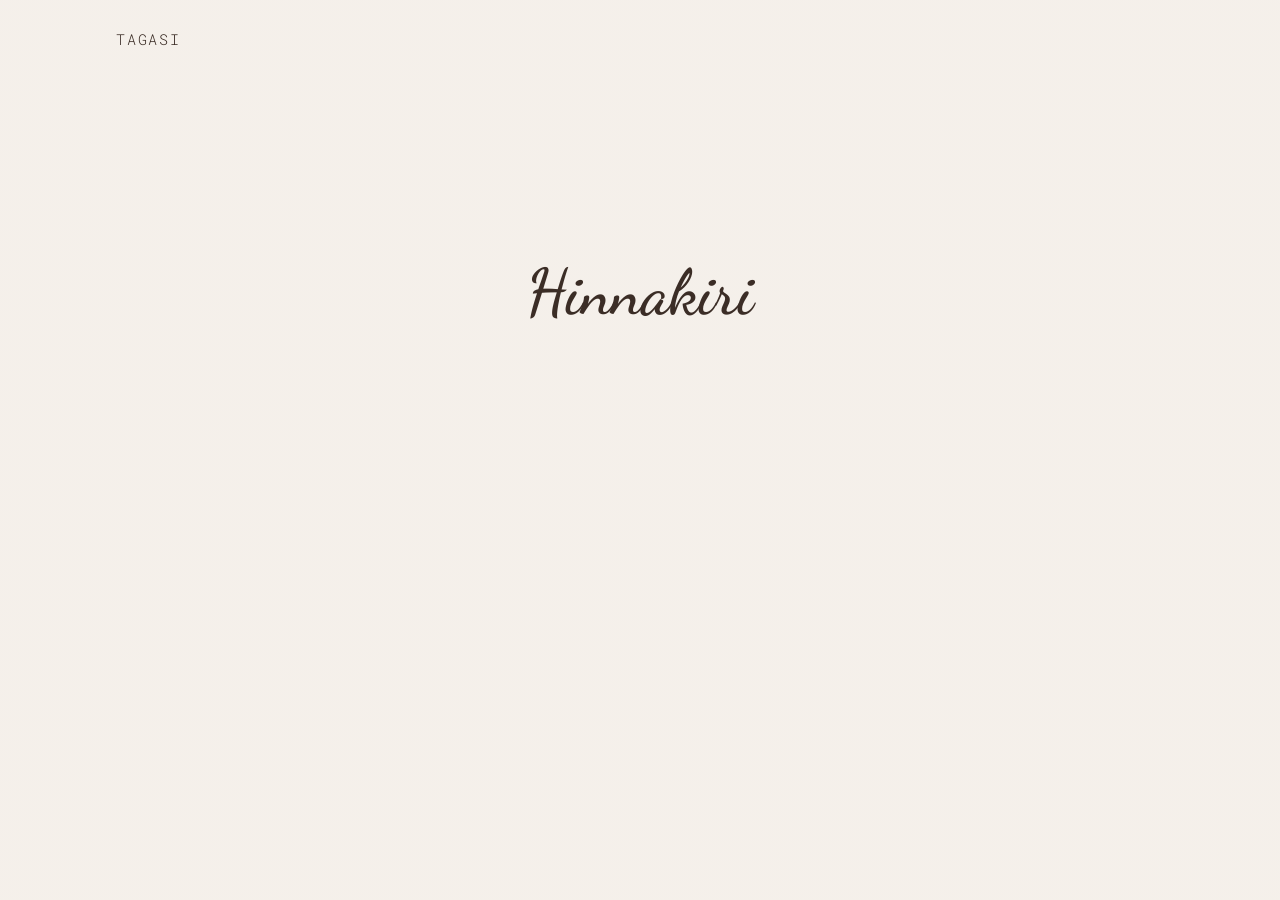
<file: hinnakiri.html>
<!DOCTYPE html>
<html lang="et">
<head>
    <meta charset="UTF-8">
    <meta name="viewport" content="width=device-width, initial-scale=1.0">
    <title>Hinnakiri | Marie ilutuba</title>

    <link rel="preconnect" href="https://fonts.googleapis.com">
    <link rel="preconnect" href="https://fonts.gstatic.com" crossorigin>
    <link href="https://fonts.googleapis.com/css2?family=Dancing+Script:wght@400;500;600;700&family=Oswald:wght@300;400;500;600;700&family=Roboto+Mono:wght@300;400;500;700&display=swap" rel="stylesheet">

    <link rel="stylesheet" href="style.css">
</head>
<body>
    <div class="leht">
        <header class="pais">
            <a href="index.html" class="nupp">Tagasi</a>
        </header>

        <main class="hinnakiri-page">
            <h2>Hinnakiri</h2>
        </main>
    </div>
</body>
</html>
</file>
<file: style.css>
* {
    box-sizing: border-box;
}

body {
    margin: 0;
    font-family: "Oswald", Arial, sans-serif;
    background:
        linear-gradient(rgba(242, 236, 229, 0.8), rgba(242, 236, 229, 0.8)),
        url('https://www.gioia.com.au/cdn/shop/products/Traditional-Beige-Pattern-Framed-Canvas-Print-Poster-Gioia-Wall-Art-2.jpg?v=1731375106&width=2048') center/cover no-repeat fixed;
    color: #2d221d;
    line-height: 1.4;
}

img {
    display: block;
    max-width: 100%;
}

a {
    color: inherit;
    text-decoration: none;
}

.leht {
    max-width: 1100px;
    margin: 0 auto;
    padding: 30px 26px 40px;
}

.pais {
    display: flex;
    justify-content: space-between;
    align-items: flex-start;
    gap: 20px;
    margin-bottom: 20px;
}

.title-block {
    display: flex;
    flex-direction: column;
    align-items: flex-start;
}

.logo {
    margin: 0;
    font-size: clamp(3.2rem, 5vw, 5.5rem);
    line-height: 0.9;
    font-weight: 600;
    letter-spacing: 0.02em;
    font-family: "Dancing Script", cursive;
    color: #3b2d26;
}

.menuu {
    display: flex;
    flex-direction: row;
    align-items: center;
    gap: 26px;
    margin-top: 12px;
}

.nupp {
    display: inline-block;
    padding: 0;
    border: none;
    border-radius: 0;
    background: transparent;
    font-size: 0.95rem;
    line-height: 1.2;
    font-weight: 300;
    letter-spacing: 0.12em;
    color: #3b2d26;
    font-family: "Roboto Mono", "SFMono-Regular", Consolas, "Liberation Mono", Menlo, monospace;
    text-transform: uppercase;
    white-space: nowrap;
}

.sotsiaal {
    display: flex;
    align-items: center;
    gap: 10px;
}

.ikoon {
    width: 34px;
    height: 34px;
    border: 1px solid #c7a98d;
    border-radius: 50%;
    display: flex;
    align-items: center;
    justify-content: center;
    background: rgba(255, 255, 255, 0.15);
    color: #3b2d26;
    font-size: 0.9rem;
    line-height: 1;
    text-decoration: none;
    opacity: 0.7;
}

.ikoon.aktiivne {
    opacity: 1;
}

.sisu {
    display: grid;
    grid-template-columns: 1.6fr 1fr;
    gap: 18px;
    align-items: start;
}

.galerii {
    display: grid;
    grid-template-columns: repeat(2, minmax(0, 1fr));
    gap: 12px;
}

.galerii img {
    width: 100%;
    height: 240px;
    object-fit: cover;
    border: 1px solid #d8c4ae;
    background: #eee;
}

.info {
    background: transparent;
    border: none;
    padding: 0;
}

.kaart {
    height: 260px;
    border: 1px solid #d8c4ae;
    overflow: hidden;
    background: #e9ebee;
    margin-bottom: 14px;
}

.kaart iframe {
    display: block;
    width: 100%;
    height: 100%;
    border: 0;
}

.aadress,
.ajad {
    text-align: center;
    margin: 16px 0 0;
}

.aadress {
    margin: 0;
    font-size: clamp(1.4rem, 2vw, 2.3rem);
    line-height: 1.2;
    font-weight: 600;
    font-family: "Dancing Script", cursive;
    text-align: center;
}

.ajad {
    margin: 10px 0 0;
    font-size: 0.95rem;
    line-height: 1.6;
    text-align: center;
    font-family: "Roboto Mono", "SFMono-Regular", Consolas, "Liberation Mono", Menlo, monospace;
    font-weight: 300;
    letter-spacing: 0.12em;
    text-transform: uppercase;
}

.hinnakiri-page {
    min-height: 50vh;
    display: flex;
    align-items: center;
    justify-content: center;
    text-align: center;
}

.hinnakiri-page h2 {
    margin: 0;
    font-family: "Dancing Script", cursive;
    font-size: clamp(2.8rem, 5vw, 4.5rem);
    font-weight: 600;
    color: #3b2d26;
}

@media (max-width: 760px) {
    .pais {
        flex-direction: column;
        align-items: flex-start;
    }

    .sisu {
        grid-template-columns: 1fr;
    }

    .galerii {
        grid-template-columns: 1fr;
    }
}
</file>
